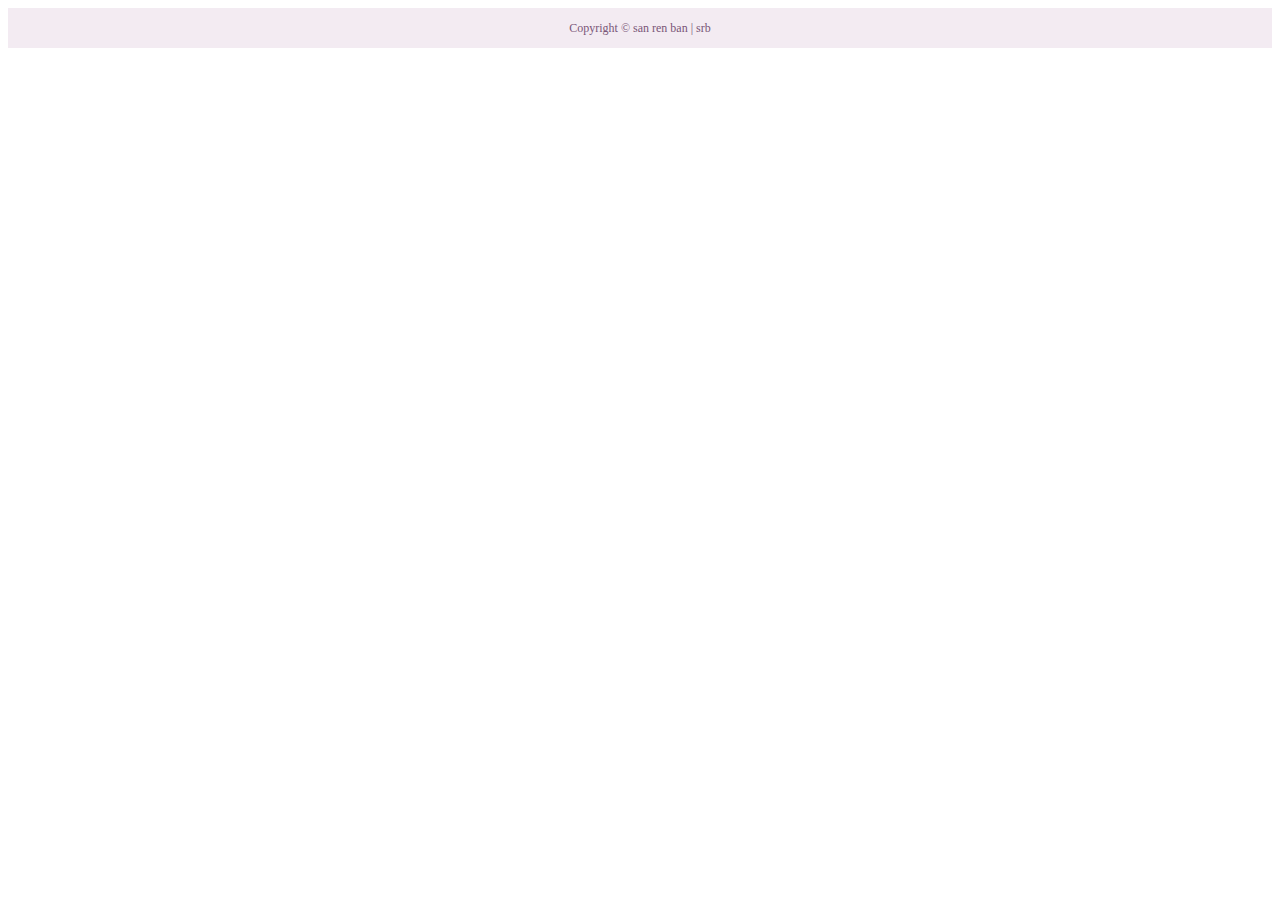
<file: src/main/resources/templates/layout/footer.html>
<!DOCTYPE html>
<html lang="en" xmlns:th="http://www.thymeleaf.org" >
    <footer th:fragment="club-footer"style="color: #7A5678;background: #63065f14;text-align: center;font-size: 12px; height: 40px;line-height: 40px;">
        Copyright © san ren ban | srb
   </footer>
</html>
</file>
